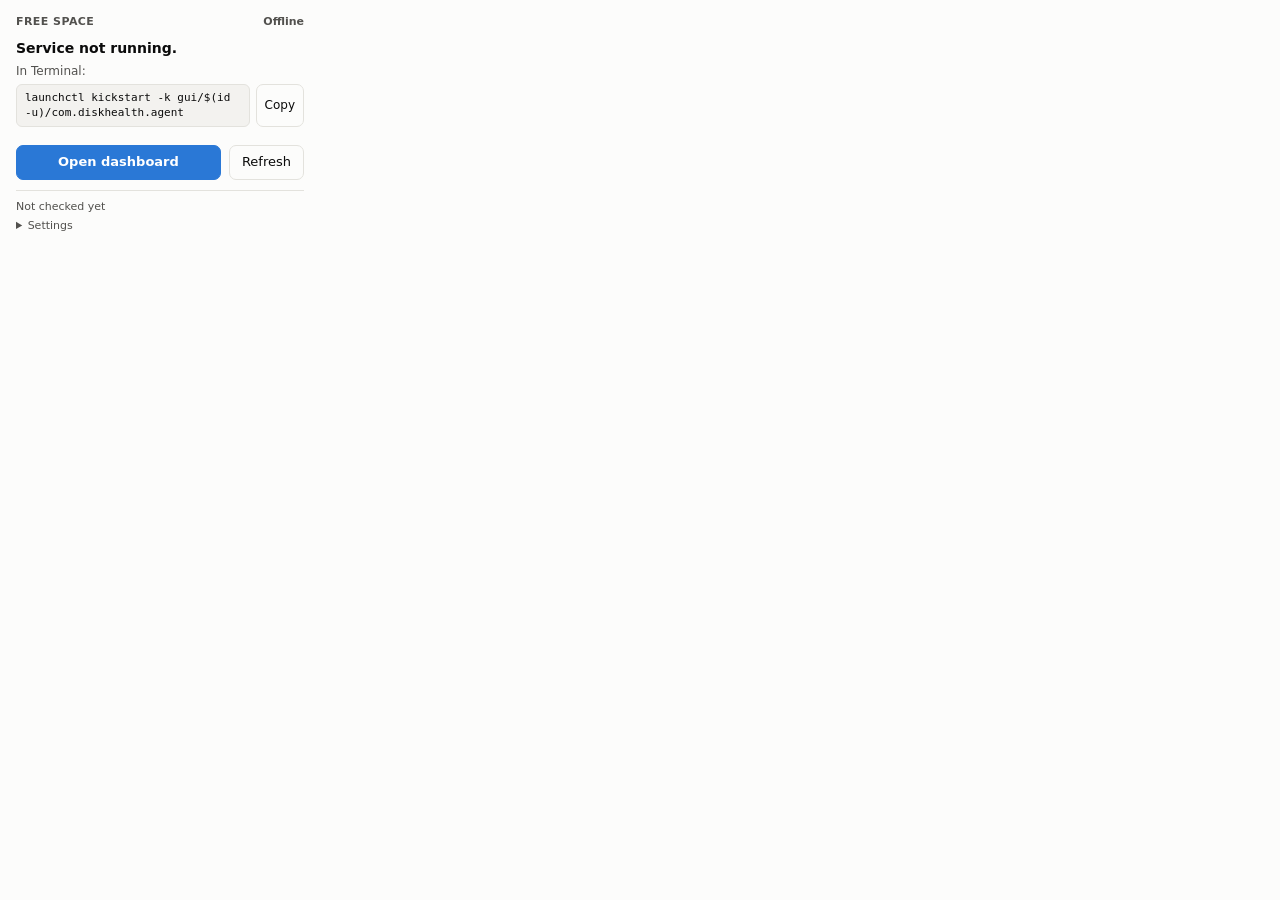
<file: extension/popup.html>
<!doctype html>
<html lang="en">
<head>
  <meta charset="utf-8">
  <title>Disk Health</title>
  <link rel="stylesheet" href="popup.css">
</head>
<body>
  <main class="card" aria-live="polite">
    <header class="head">
      <span class="eyebrow">Free space</span>
      <span class="state" id="state"></span>
    </header>

    <section id="online" hidden>
      <div class="hero">
        <span class="big" id="free">—</span>
        <span class="pct" id="pct"></span>
      </div>
      <div class="meter" role="meter" id="meter" aria-label="Disk used" aria-valuemin="0" aria-valuemax="100">
        <div class="meter-fill" id="meter-fill"></div>
      </div>
      <p class="sub" id="total"></p>
      <div id="scan" class="scan" hidden>
        <p class="sub"><strong id="scan-title">Scanning</strong> <span id="scan-text"></span></p>
        <div class="meter"><div class="meter-fill" id="scan-fill"></div></div>
      </div>

      <h2 class="list-title" id="alerts-title">Alerts</h2>
      <ul class="alerts" id="alerts"></ul>
      <p class="empty" id="no-alerts" hidden>No alerts — all good.</p>
    </section>

    <section id="offline" class="offline" hidden>
      <p class="offline-title">Service not running.</p>
      <p class="sub">In Terminal:</p>
      <div class="cmd-row">
        <code id="cmd">launchctl kickstart -k gui/$(id -u)/com.diskhealth.agent</code>
        <button type="button" class="ghost small" id="copy">Copy</button>
      </div>
      <p class="sub" id="offline-detail"></p>
    </section>

    <section id="loading" class="sub">Checking…</section>

    <div class="actions">
      <button type="button" class="primary" id="open">Open dashboard</button>
      <button type="button" class="ghost" id="refresh">Refresh</button>
    </div>

    <footer class="foot">
      <span id="checked">Not checked yet</span>
      <details id="settings">
        <summary>Settings</summary>
        <form id="settings-form" class="settings">
          <label for="port">Service port</label>
          <div class="port-row">
            <input id="port" name="port" type="number" min="1" max="65535" inputmode="numeric" required>
            <button type="submit" class="ghost small">Save</button>
          </div>
          <span class="hint" id="port-hint">Default 7777</span>
        </form>
      </details>
    </footer>
  </main>
  <script src="popup.js"></script>
</body>
</html>
</file>
<file: extension/popup.css>
:root {
  --bg: #fcfcfb;
  --surface: #f3f2ef;
  --text: #0b0b0b;
  --secondary: #52514e;
  --border: #e3e2dd;
  --accent: #2a78d6;
  --accent-text: #ffffff;
  --critical: #d03b3b;
  --warning: #fab219;
  --track: #e8e7e3;
  color-scheme: light dark;
}
@media (prefers-color-scheme: dark) {
  :root {
    --bg: #1a1a19;
    --surface: #242422;
    --text: #f0efec;
    --secondary: #c3c2b7;
    --border: #353532;
    --accent: #3987e5;
    --accent-text: #ffffff;
    --track: #33332f;
  }
}

* { box-sizing: border-box; }
html, body { margin: 0; }
body {
  width: 320px;
  background: var(--bg);
  color: var(--text);
  font: 13px/1.4 -apple-system, BlinkMacSystemFont, "Segoe UI", system-ui, sans-serif;
}
.card { padding: 14px 16px 12px; display: flex; flex-direction: column; gap: 10px; }
[hidden] { display: none !important; }

.head { display: flex; justify-content: space-between; align-items: baseline; }
.eyebrow { font-size: 11px; letter-spacing: .04em; text-transform: uppercase; color: var(--secondary); font-weight: 600; }
.state { font-size: 11px; font-weight: 600; color: var(--secondary); }
.state.warning { color: var(--text); }
.state.critical { color: var(--critical); }

.hero { display: flex; align-items: baseline; gap: 8px; }
.big { font-size: 32px; font-weight: 650; letter-spacing: -.02em; font-variant-numeric: tabular-nums; }
.pct { font-size: 14px; color: var(--secondary); font-variant-numeric: tabular-nums; }

.meter { height: 4px; border-radius: 2px; background: var(--track); overflow: hidden; margin-top: 4px; }
.meter-fill { height: 100%; width: 0; background: var(--accent); border-radius: 2px; transition: width .3s ease; }
.meter-fill.warning { background: var(--warning); }
.meter-fill.critical { background: var(--critical); }

.sub { margin: 4px 0 0; color: var(--secondary); font-size: 12px; }

.list-title { margin: 10px 0 4px; font-size: 11px; letter-spacing: .04em; text-transform: uppercase; color: var(--secondary); font-weight: 600; }
.alerts { list-style: none; margin: 0; padding: 0; display: flex; flex-direction: column; gap: 2px; max-height: 200px; overflow-y: auto; }
.alert {
  width: 100%; display: flex; gap: 8px; align-items: flex-start; text-align: left;
  background: none; border: 0; padding: 6px 6px; margin: 0 -6px; width: calc(100% + 12px);
  border-radius: 6px; color: var(--text); font: inherit; cursor: pointer;
}
.alert:hover, .alert:focus-visible { background: var(--surface); outline: none; }
.lvl {
  flex: none; font-size: 10px; font-weight: 700; text-transform: uppercase; letter-spacing: .03em;
  padding: 1px 5px; border-radius: 4px; border: 1px solid var(--border); color: var(--secondary); margin-top: 1px;
}
.lvl.critical { color: #fff; background: var(--critical); border-color: var(--critical); }
.lvl.warning { color: #0b0b0b; background: var(--warning); border-color: var(--warning); }
.lvl.notice { color: var(--accent); border-color: var(--accent); }
.alert-title { flex: 1; min-width: 0; overflow-wrap: anywhere; }
.empty { margin: 0; color: var(--secondary); font-size: 12px; }

.offline-title { margin: 0; font-weight: 600; font-size: 14px; }
.cmd-row { display: flex; gap: 6px; align-items: stretch; margin-top: 4px; }
code {
  flex: 1; min-width: 0; display: block; padding: 6px 8px; border-radius: 6px;
  background: var(--surface); border: 1px solid var(--border);
  font: 11px/1.35 ui-monospace, SFMono-Regular, Menlo, monospace; overflow-wrap: anywhere; user-select: all;
}

.actions { display: flex; gap: 8px; margin-top: 4px; }
button { font: inherit; cursor: pointer; border-radius: 7px; }
.primary { flex: 1; background: var(--accent); color: var(--accent-text); border: 1px solid var(--accent); padding: 7px 12px; font-weight: 600; }
.primary:hover { filter: brightness(1.07); }
.ghost { background: transparent; color: var(--text); border: 1px solid var(--border); padding: 7px 12px; }
.ghost:hover { background: var(--surface); }
.small { padding: 3px 8px; font-size: 12px; }
button:focus-visible, input:focus-visible, summary:focus-visible { outline: 2px solid var(--accent); outline-offset: 2px; }
button:disabled { opacity: .6; cursor: default; }

.foot { display: flex; flex-direction: column; gap: 4px; border-top: 1px solid var(--border); padding-top: 8px; color: var(--secondary); font-size: 11px; }
details summary { cursor: pointer; color: var(--secondary); width: max-content; }
.settings { display: grid; gap: 4px; margin-top: 6px; }
.settings label { color: var(--text); font-size: 12px; }
.port-row { display: flex; gap: 6px; }
.port-row input {
  width: 100px; padding: 4px 6px; border-radius: 6px; border: 1px solid var(--border);
  background: var(--bg); color: var(--text); font: inherit; font-size: 12px;
}
.hint { font-size: 11px; color: var(--secondary); }

.scan { margin: 6px 0 4px; }
.scan .sub { margin: 0 0 6px; }
.scan .meter-fill { background: var(--accent, #2a78d6); transition: width .6s ease; }
</file>
